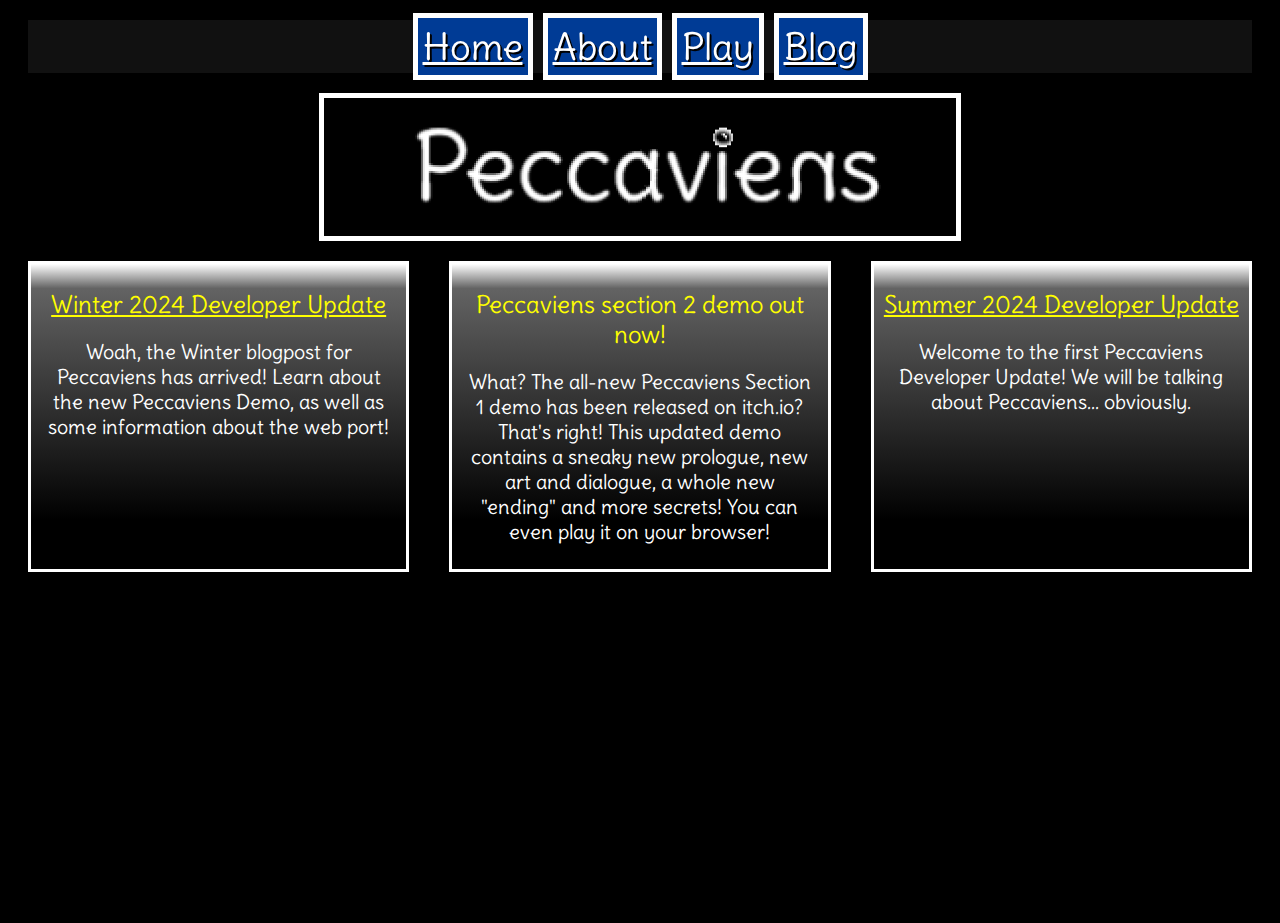
<file: index.html>
<!DOCTYPE html>
<html lang="en"> 
    <head>
        <head>

        <meta charset="utf-8">
        <!--- <meta http-equiv='refresh' content='0; URL=https://peccaviens.blogspot.com/'> -->
        <title>Peccaviens</title>
		<link rel="preconnect" href="https://fonts.googleapis.com">
		<link rel="preconnect" href="https://fonts.gstatic.com" crossorigin>
		<link href="https://fonts.googleapis.com/css2?family=Delius&display=swap" rel="stylesheet">
		<link rel="stylesheet" href="style.css">
		<meta name="description" content="This is the Peccaviens video game official website! This is the home page.">
		<link rel="shortcut icon" type="image/x-icon" href="favicon.ico">
    </head>
    <body>
	<h1><a class="header" href="index.html">Home</a><a class="header" href="about.html">About</a><a class="header" href="play.html" >Play</a><a class="header" href="https://peccaviens.blogspot.com/">Blog</a></h1>
    <img class="home-logo" src="logo-banner.png" alt="The logo for Peccaviens">
	<div class="infocontainer">
    <!-- box -->
		<div class="infobox">
		<h2 class="new"><a class="new" href=https://peccaviens.blogspot.com/2024/12/peccaviens-winer-2024-developer-update.html>Winter 2024 Developer Update</a></h2>
		<p class="infoparagraph">Woah, the Winter blogpost for Peccaviens has arrived! Learn about the new Peccaviens Demo, as well as some information about the web port!</p>
	</div>
	<!-- box -->
		<div class="infobox">
		<h2 class="new">Peccaviens section 2 demo out now!</h2>
		<p class="infoparagraph">What? The all-new Peccaviens Section 1 demo has been released on itch.io? That's right! This updated demo contains a sneaky new prologue, new art and dialogue, a whole new "ending" and more secrets! You can even play it on your browser!</p>
	</div>
	<!-- box -->
		<div class="infobox">
		<h2 class="new"><a class="new" href="https://peccaviens.blogspot.com/2024/07/peccaviens-summer-2024-developer-update.html">Summer 2024 Developer Update</a></h2>
		<p class="infoparagraph">Welcome to the first Peccaviens Developer Update! We will be talking about Peccaviens... obviously.
</p>
	</div>
	
	</div>
    </body>
</html>
</file>
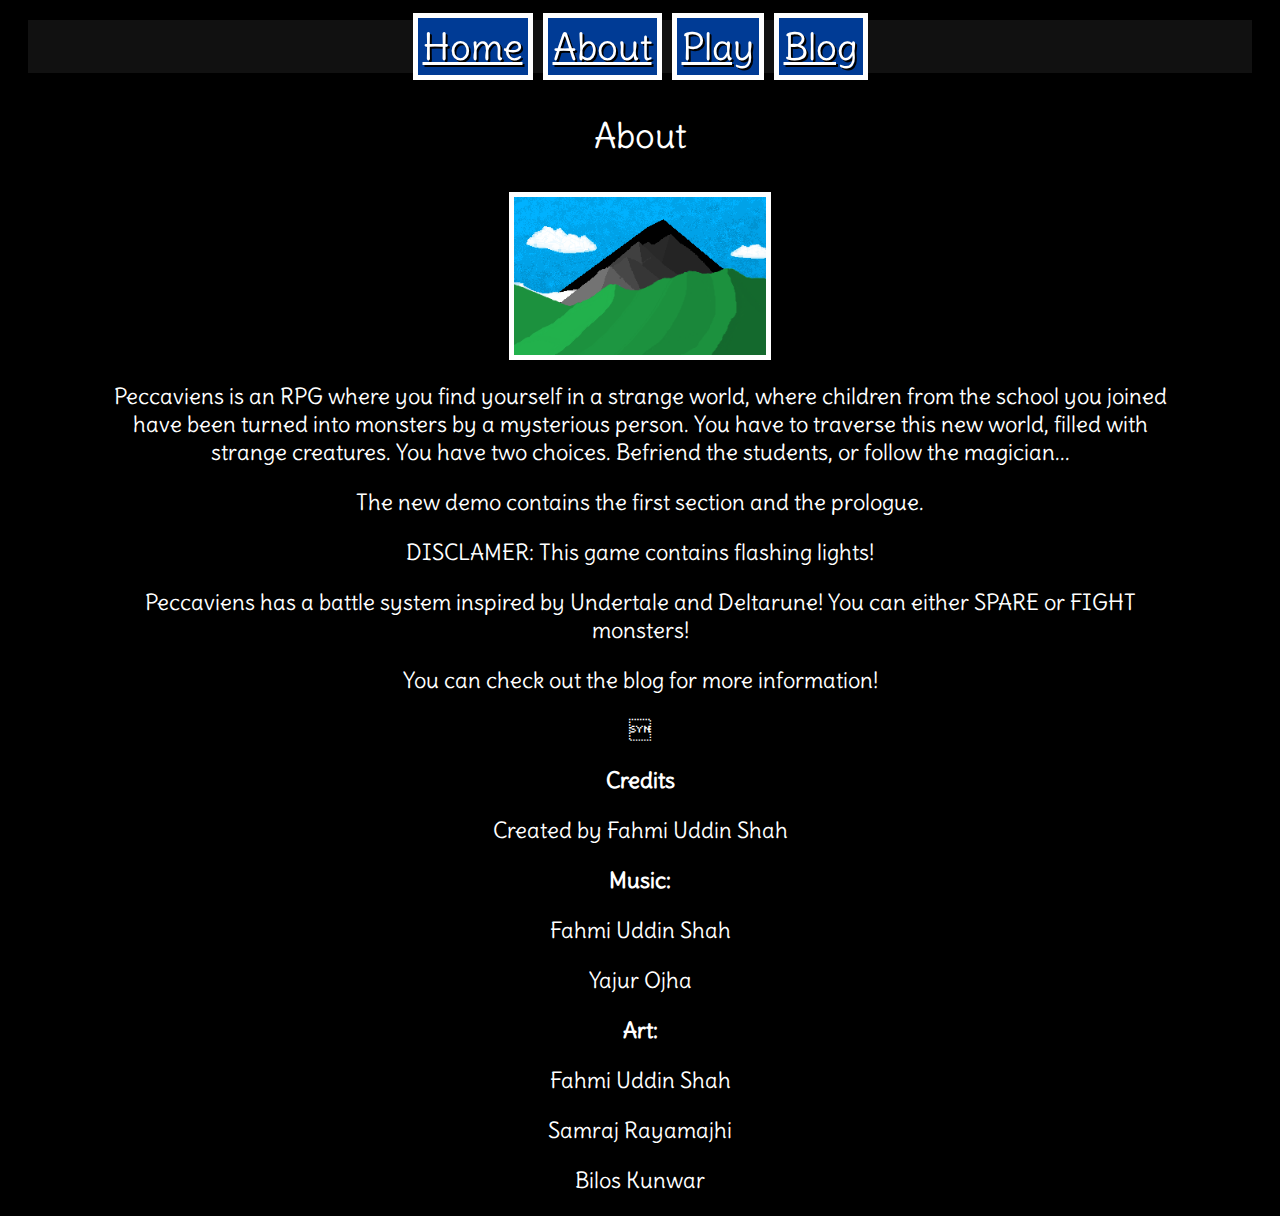
<file: about.html>
<!DOCTYPE html>
<html>
    <head>
        <head>

        <meta charset="utf-8">
        <!--- <meta http-equiv='refresh' content='0; URL=https://peccaviens.blogspot.com/'> -->
        <title>About Peccaviens</title>
		<link rel="preconnect" href="https://fonts.googleapis.com">
		<link rel="preconnect" href="https://fonts.gstatic.com" crossorigin>
		<link href="https://fonts.googleapis.com/css2?family=Delius&display=swap" rel="stylesheet">
		<link rel="stylesheet" href="style.css">
		<meta name="description" content="Learn about Peccaviens! This is the about page.">
		<link rel="shortcut icon" type="image/x-icon" href="favicon.ico">
    </head>
    <body>
	<h1><a class="header" href="index.html">Home</a><a class="header" href="about.html">About</a><a class="header" href="play.html" >Play</a><a class="header" href="https://peccaviens.blogspot.com/">Blog</a></h1>
    <h3>About</h3>
		<img class="about-image" src="scene.png" alt="A scene from Peccaviens, containing mountains and clouds.">
		<p>Peccaviens is an RPG where you find yourself in a strange world, where children from the school you joined have been turned into monsters by a mysterious person. You have to traverse this new world, filled with strange creatures. You have two choices. Befriend the students, or follow the magician...</p>
		<p>The new demo contains the first section and the prologue.</p>
		<p>DISCLAMER: This game contains flashing lights!</p>
		<p>Peccaviens has a battle system inspired by Undertale and Deltarune! You can either SPARE or FIGHT monsters!</p>
		<p>You can check out the blog for more information! </p>
		<p></p>
		<p><b>Credits</b></p>
		<p>Created by Fahmi Uddin Shah</p>
		<p><b>Music:</b></p>
		<p>Fahmi Uddin Shah</p>
		<p>Yajur Ojha</p>
		<p><b>Art:</b></p>
		<p>Fahmi Uddin Shah</p>
		<p>Samraj Rayamajhi</p>
		<p>Bilos Kunwar</p>

    </body>
</html>
</file>
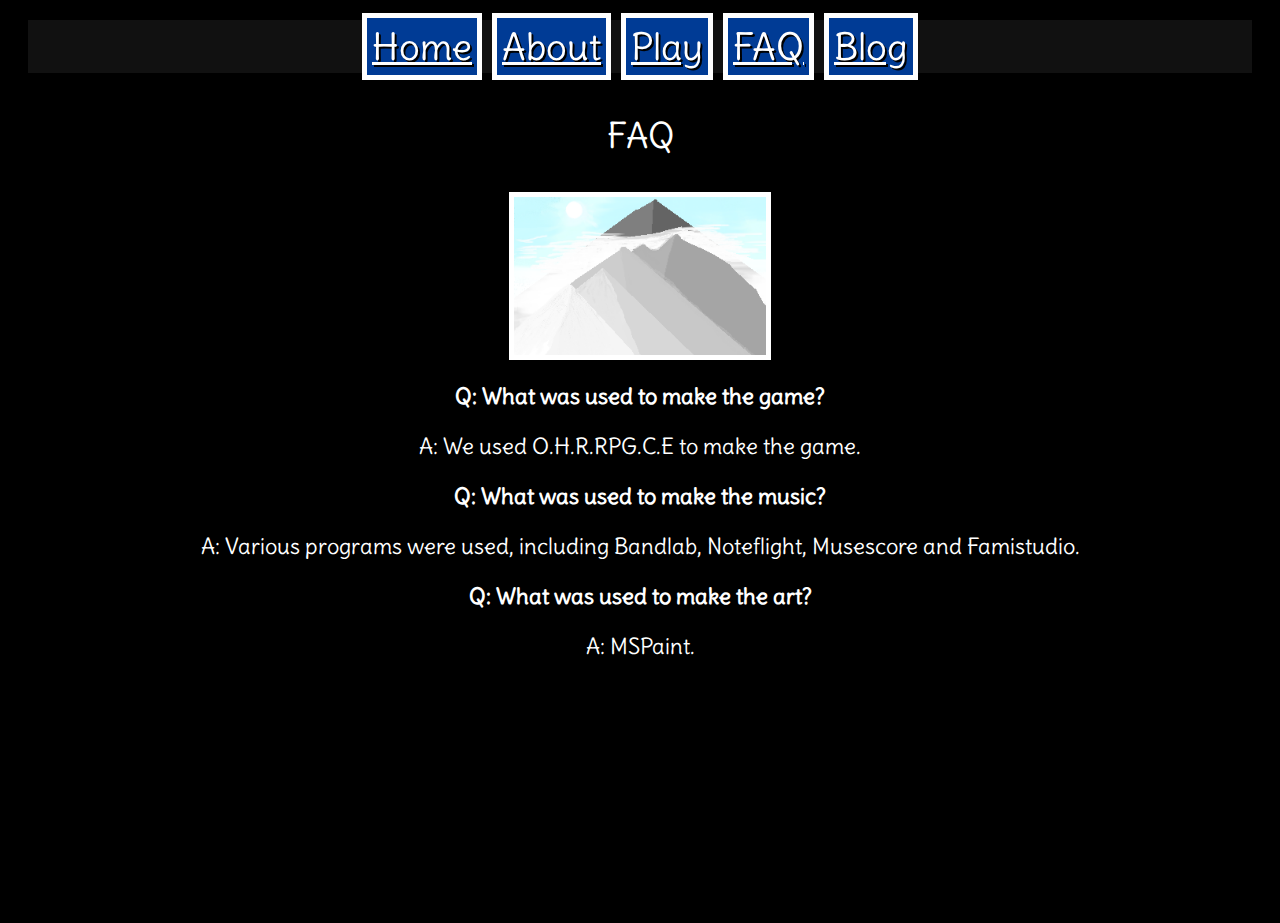
<file: faq.html>
<html><head>
        <meta charset="utf-8">
        <!--- <meta http-equiv='refresh' content='0; URL=https://peccaviens.blogspot.com/'> -->
        <title>About Peccaviens</title>
		<link rel="preconnect" href="https://fonts.googleapis.com">
		<link rel="preconnect" href="https://fonts.gstatic.com" crossorigin="">
		<link href="https://fonts.googleapis.com/css2?family=Delius&amp;display=swap" rel="stylesheet">
		<link rel="stylesheet" href="style.css">
		<meta name="description" content="Learn about Peccaviens! This is the about page.">
		<link rel="shortcut icon" type="image/x-icon" href="favicon.ico">
    </head>
    <body>
	<h1><a class="header" href="index.html">Home</a><a class="header" href="about.html">About</a><a class="header" href="play.html">Play</a><a class="header" href="faq.html">FAQ</a><a class="header" href="https://peccaviens.blogspot.com/">Blog</a>
</h1>
    <h3>FAQ</h3>
		<img class="about-image" src="assests/section2-scene.png" alt="A scene from Peccaviens, containing the sun, mountains and clouds.">
		
<div>
    <p><b>Q: What was used to make the game?</b></p>
    <p>A: We used O.H.R.RPG.C.E to make the game.</p>
</div>
<div>
    <p><b>Q: What was used to make the music?</b></p>
    <p>A: Various programs were used, including Bandlab, Noteflight, Musescore and Famistudio.</p>
</div>
<div>
    <p><b>Q: What was used to make the art?</b></p>
    <p>A: MSPaint.
</p></div>

</body></html>
</file>
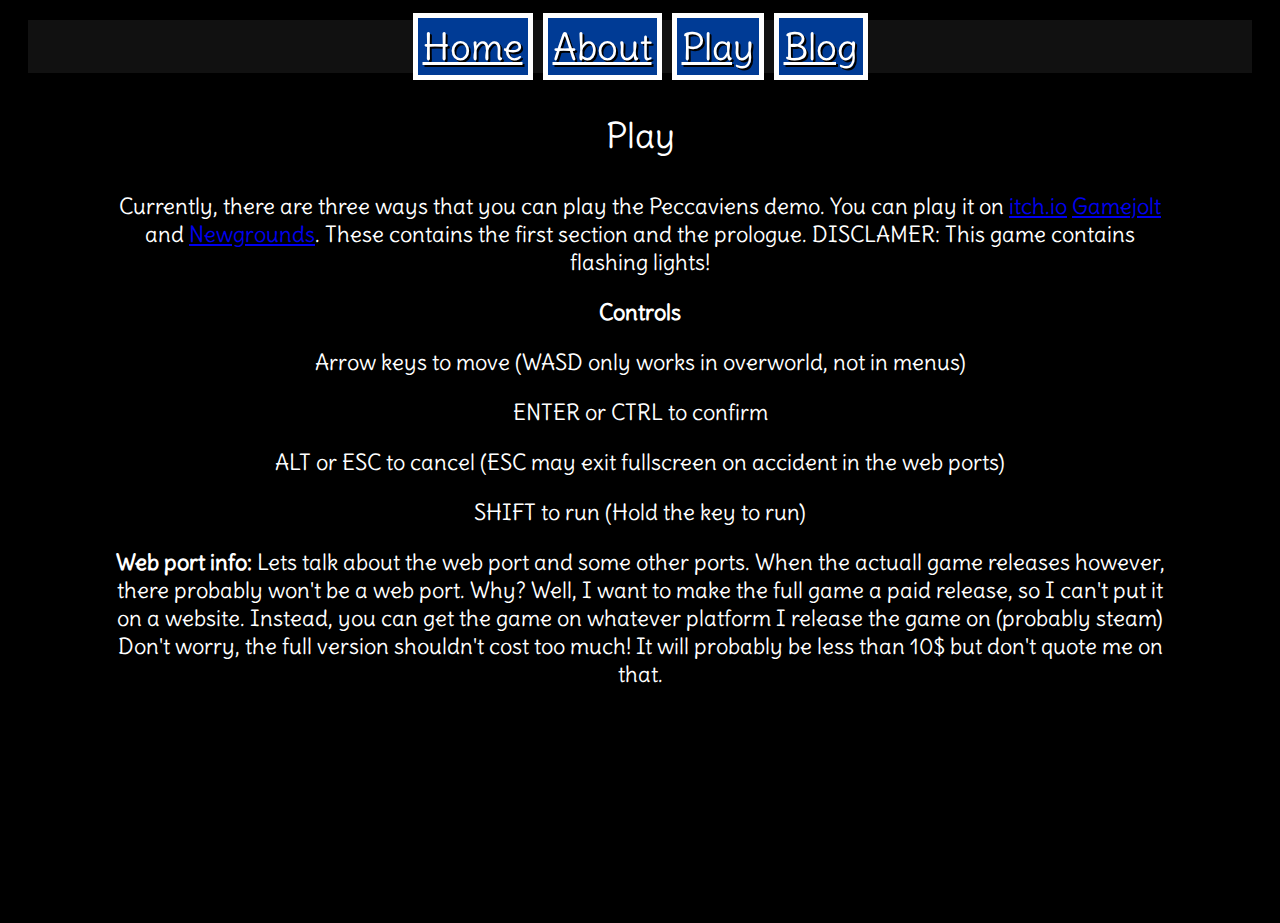
<file: play.html>
<!DOCTYPE html>
<html>
    <head>
        <head>

        <meta charset="utf-8">
        <!--- <meta http-equiv='refresh' content='0; URL=https://peccaviens.blogspot.com/'> -->
        <title>Play Peccaviens</title>
		<link rel="preconnect" href="https://fonts.googleapis.com">
		<link rel="preconnect" href="https://fonts.gstatic.com" crossorigin>
		<link href="https://fonts.googleapis.com/css2?family=Delius&display=swap" rel="stylesheet">
		<link rel="stylesheet" href="style.css">
		<meta name="description" content="How to play Peccaviens? This is the page to find links to Peccvaiens.">
		<link rel="shortcut icon" type="image/x-icon" href="favicon.ico">
    </head>
    <body>
	<h1><a class="header" href="index.html">Home</a><a class="header" href="about.html">About</a><a class="header" href="play.html" >Play</a><a class="header" href="https://peccaviens.blogspot.com/">Blog</a></h1>
    <h3>Play</h3>
		<p>Currently, there are three ways that you can play the Peccaviens demo. You can play it on 
		<a href="https://realjop.itch.io/peccaviens">itch.io</a> 
		<a href="https://gamejolt.com/games/peccaviens/930105">Gamejolt</a> 
		and 
		<a href="https://www.newgrounds.com/portal/view/959093">Newgrounds</a>.  
		These contains the first section and the prologue. DISCLAMER: This game contains flashing lights!
	
		</p>
		
		<p>
		<b>Controls</b>
		<p>Arrow keys to move (WASD only works in overworld, not in menus)</p>
		<p>ENTER or CTRL to confirm</p>
		<p>ALT or ESC to cancel (ESC may exit fullscreen on accident in the web ports)</p>
		<p>SHIFT to run (Hold the key to run)</p>
		</p>
		
		<p>
		<b>Web port info:</b>
		Lets talk about the web port and some other ports.
		When the actuall game releases however, there probably won't be a web port. Why? Well, I want to make the full game a paid release, so I can't put it on a website. Instead, you can get the game on whatever platform I release the game on (probably steam)
		Don't worry, the full version shouldn't cost too much! It will probably be less than 10$ but don't quote me on that.
		</p>
		
    </body>
</html>
</file>
<file: style.css>
body {
  background-color: black;


  min-height: 100vh;
}
p {
	color: #ffffff;
	font-family: "Delius", serif;
	font-weight: 400;
	font-style: normal;
	text-align: center;
	padding-left: 100px;
	padding-right: 100px;
	font-size: 22px;
}

h3 {
	color: #ffffff;
	font-family: "Delius", serif;
	font-weight: 400;
	font-style: normal;
	text-align: center;
	padding-left: 100px;
	padding-right: 100px;
	font-size: 35px;
}
.new {
	color: #ffff00;
	font-family: "Delius", serif;
	font-weight: 400;
	font-style: normal;
	text-align: center;
}

h1 {
  color: white;
  text-align: center;
  font-family: "Delius", serif;
  font-weight: 12;
  font-style: normal;

  margin: 15px;
  padding: 3px;
  color: black;
  font-size: calc(1.5vw + 2vh);
  text-align: center;
  filter: blur(0px);
  -webkit-filter: blur(0px);
  background-color: #111111;
  border-color: black;
  border-style: solid;
  border-width: thick;
}
.delius-regular {
  font-family: "Delius", serif;
  font-weight: 400;
  font-style: normal;
}


.header:link {
  color: #ffffff;
  text-shadow: 2px 2px #000000;
  background-color: #003b95;
  padding:5px;
  margin:5px;
  border: 5px;
  border-style: solid;
  border-color: #ffffff;
}
.header:visited {
  color: #ffffff;
  background-color: #228b22;
}
.header:hover {
  color: #fffc62;
  border-color: #fffc62;
}        
.header:active {
  color: #8e6b00;
  border-color: #8e6b00;
}
.infocontainer{    
    display: flex;
	
	}
.infobox {

  background: rgb(255,255,255);
  background: linear-gradient(180deg, rgba(255,255,255,1) 0%, rgba(99,99,99,1) 8%, rgba(0,0,0,1) 84%);
  border-color: white;
  border-style: solid;
  padding:5px;
  flex: 1;
  margin: 20px;

}
.infoparagraph {

  font-size:20px;
	padding-left: 10px;
	padding-right: 10px
}
.about-image {
  color: white;
  text-align: center;
  font-family: "Delius", serif;
  font-weight: 12;
  font-style: normal;
  color: white;
  font-size: calc(3vw + 1vh);
  align=center;
  filter: blur(0px);
  -webkit-filter: blur(0px);
  border-color: white;
  border-style: solid;
  border-width: thick;
  
  display: block;
  margin-left: auto;
  margin-right: auto;
  width: 20%;
}
.home-logo {
  color: white;
  text-align: center;
  font-family: "Delius", serif;
  font-weight: 12;
  font-style: normal;
  color: white;
  font-size: calc(3vw + 1vh);
  align=center;
  filter: blur(0px);
  -webkit-filter: blur(0px);
  border-color: white;
  border-style: solid;
  border-width: thick;
  
  display: block;
  margin-left: auto;
  margin-right: auto;
  width: 50%;
}
</file>
